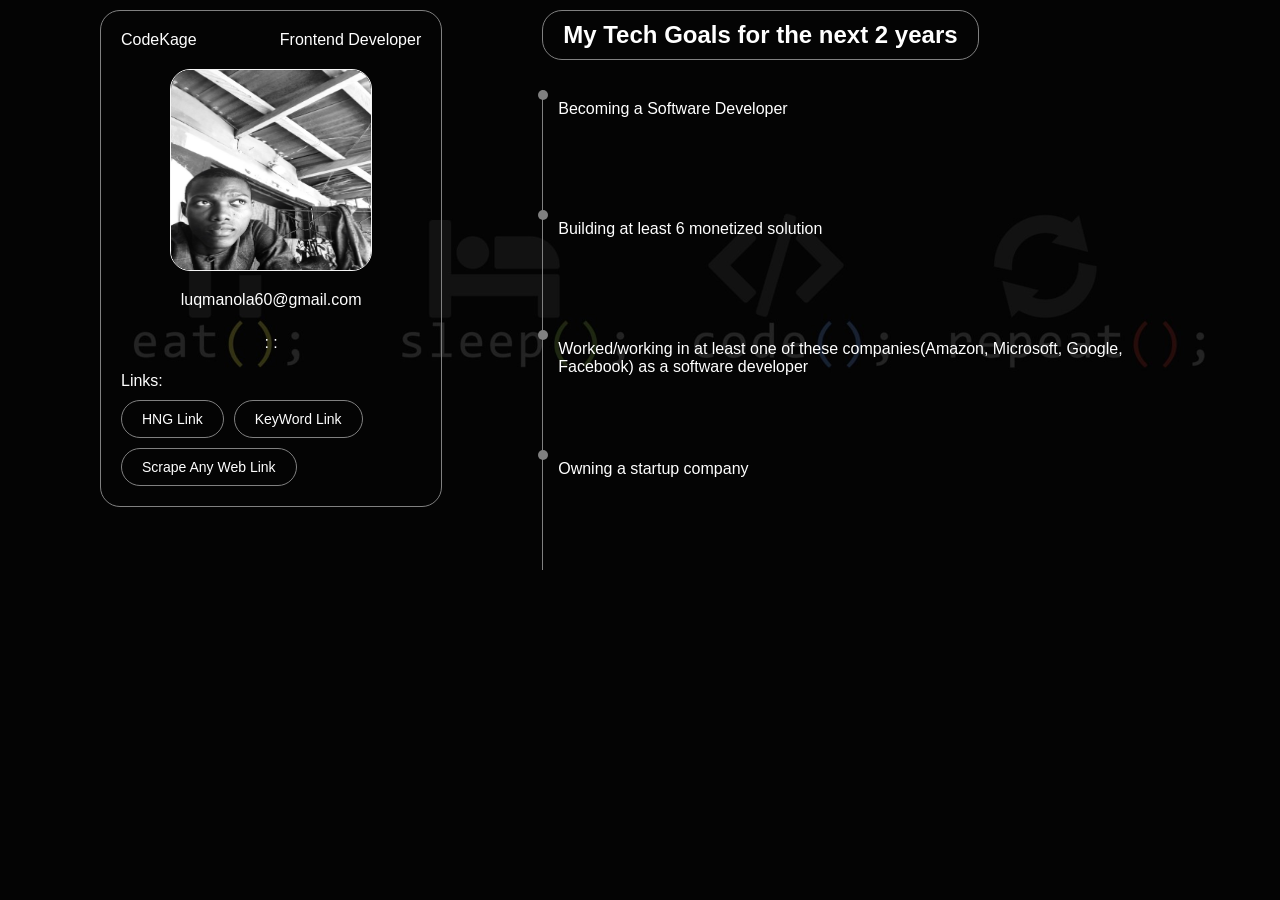
<file: index.htm>
<!DOCTYPE html>
<html lang="en">
<head>
    <meta charset="UTF-8">
    <meta name="viewport" content="width=device-width, initial-scale=1.0">
    <title>My Goals</title>
    <link rel="stylesheet" href="./style.css">
</head>
<body>
    <div id="app">
        <div class="profile">
            <div class="title">
                <p data-testid="slackDisplayName">CodeKage</p>
                <p>Frontend Developer</p>
            </div>
            <div class="image-container">
                <img data-testid="slackProfilePicture" src="./IMG-20230317-WA0009.jpg" alt="">
            </div>
            <a href="mailto:luqmanola60@gmail.com" data-testid="slackEmail">luqmanola60@gmail.com</a>
            <div class="currentDate">
                <p id="currentDay" data-testid="currentDay"></p>
                <p data-testid="currentTimeUTC"><span id="currentHours"></span> <span>:</span> <span id="currentMinutes"></span> <span>:</span> <span id="currentSeconds"></span></p>
            </div>
            <div id="link">
                <p>Links:</p>
                <div class="links">
                    <a href="https://hng.tech/learn" data-testid="hngLink">HNG Link</a>
                    <a href="https://keyword.dog" data-testid="keywordLink">KeyWord Link</a>
                    <a href="https://scrapeanyweb.site" data-testid="scrapeanywebLink">Scrape Any Web Link</a>    
                </div>
            </div>
        </div>
        <div class="goals">
            <h2>My Tech Goals for the next 2 years</h2>
            <ul class="mygoals">
                <li>
                    <p>Becoming a Software Developer</p>
                    <div class="ball"></div>
                </li>
                <li>
                    <p>Building at least 6 monetized solution</p>
                    <div class="ball"></div>
                </li>
                <li>
                    <p>Worked/working in at least one of these companies(Amazon, Microsoft, Google, Facebook) as a software developer</p>
                    <div class="ball"></div>
                </li>
                <li>
                    <p>Owning a startup company</p>
                    <div class="ball"></div>
                </li>
            </ul>
        </div>
    </div>
    <script>
        function today(){
            let daysOfTheWeek = ["Sunday", "Monday", "Tuesday", "Wednessday", "Thursday", "Friday", "Saturday"]
            let date = new Date()
            let currentHours = date.getUTCHours()
            let currentMinutes = date.getUTCMinutes()
            let currentSeconds = date.getUTCSeconds()
            let currentWeekNumber = date.getDay()
            let currentWeekDay = daysOfTheWeek[currentWeekNumber]

            document.getElementById("currentDay").innerHTML = currentWeekDay
            document.getElementById("currentHours").innerHTML = currentHours
            document.getElementById("currentMinutes").innerHTML = currentMinutes
            document.getElementById("currentSeconds").innerHTML = currentSeconds

        
        }
        setInterval(today, 1000)
        console.log(currentMinutes)
    </script>
</body>
</html>
</file>
<file: style.css>
*{
    margin: 0;
    padding: 0;
}
a{
    color: white;
    text-decoration: none;
}
body{
    background-image: url(./eat-sleep-code-repeat-background-digital-art-hd-wallpaper-uhdpaper.com-249@0@g.jpg);
    background-position: center;
    background-size: cover;
    font-family: sans-serif;
    color: white;
    /* background-repeat: no-repeat; */
}
#app{
    display: flex;
    gap: 100px;
    padding: 10px 100px;
}
.profile{
    border: 1px solid gray;
    width: 400px;
    height: fit-content;
    padding: 20px;
    border-radius: 20px;
    display: flex;
    flex-direction: column;
    gap: 20px;
    align-items: center;
}
.title{
    width: 100%;
    display: flex;
    justify-content: space-between;
}
img{
    width: 100%;
}
.image-container{
    width: 200px;
    height: 200px;
    border: 1px groove whitesmoke;
    border-radius: 20px;
    overflow: hidden;
    display: flex;
    justify-content: center;
    background-color: black;
}
.currentDate{
    display: flex;
    flex-direction: column;
    gap: 5px;
    align-items: center;
}
.links a{
    border: 1px solid gray;
    padding: 10px 20px;
    border-radius: 20px;
    font-size: 14px;
}
#link{
    display: flex;
    flex-direction: column;
    gap: 10px;
}
.links{
    display: flex;
    flex-wrap: wrap;
    gap: 10px;
}
.goals{
    display: flex;
    flex-direction: column;
    gap: 30px;
    /* width: 100%; */
}
.goals > h2{
    border: 1px solid gray;
    padding: 10px 20px;
    border-radius: 20px;
    width: fit-content;
}
.mygoals{
    list-style-type: none;
}
li{
    height: 100px;
    position: relative;
    border-left: 1px solid gray;
    padding: 10px 15px;
}
.ball{
    position: absolute;
    left: -5.5px;
    top: 0;
    width: 10px;
    height: 10px;
    background-color: gray;
    border-radius: 50%;
}
@media (max-width:1024px) {
    #app{
        flex-direction: column;
        gap: 50px;
        align-items: center;
        padding: 5px 50px;
    }
    
}
@media (max-width:480px) {
    #app{
        padding: 5px 20px;
    }
    .profile{
        width: 100%;
    }   
}
</file>
